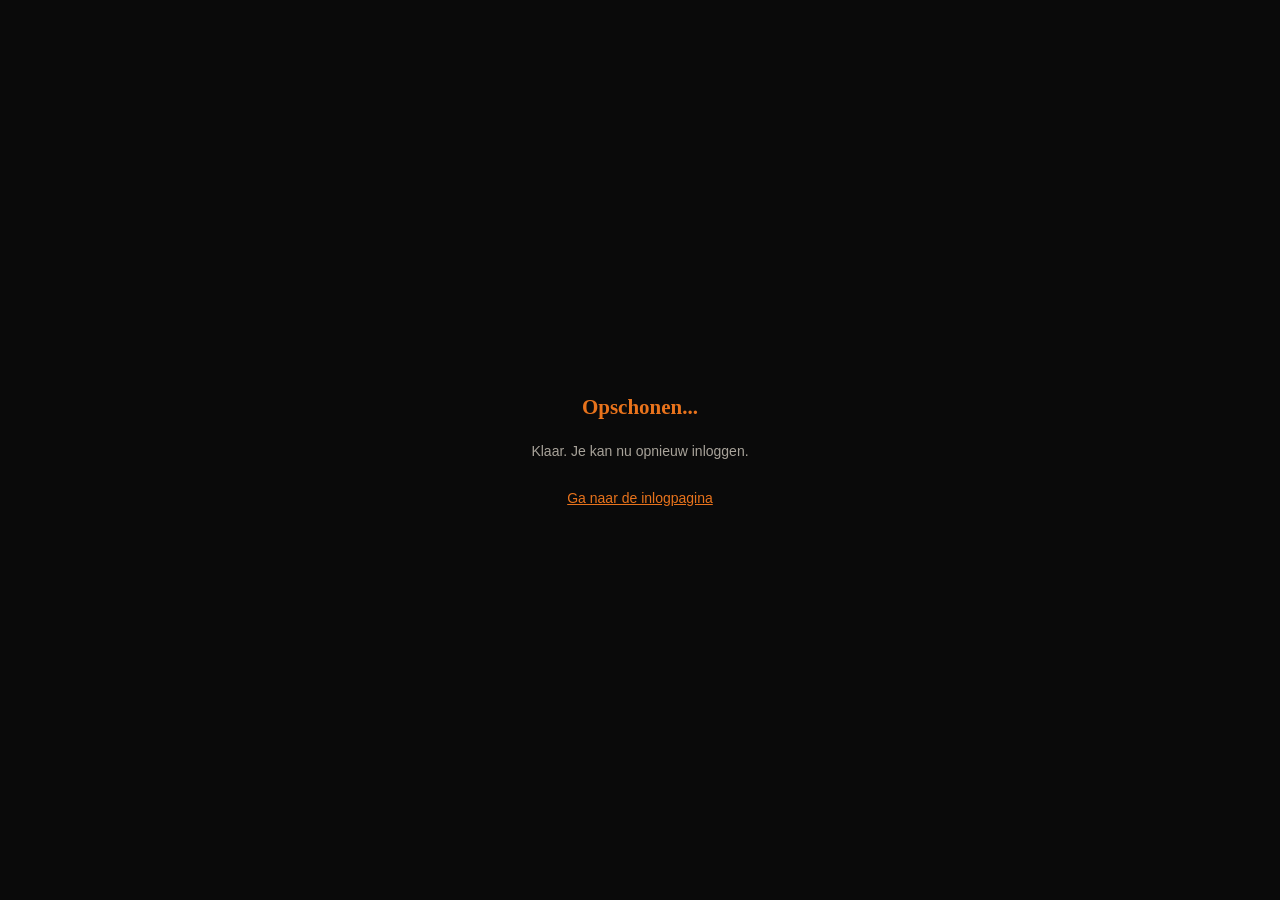
<file: reset.html>
<!DOCTYPE html>
<html lang="nl">
<head>
  <meta charset="UTF-8">
  <meta name="viewport" content="width=device-width, initial-scale=1.0">
  <title>Reset — Avar1on's Archive</title>
  <link rel="stylesheet" href="style.css?v=2">
</head>
<body style="display:flex;align-items:center;justify-content:center;min-height:100vh;text-align:center;padding:2rem">
  <div>
    <h2 style="font-family:'Cinzel',serif;color:var(--accent);margin-bottom:1rem">Opschonen...</h2>
    <p id="status" style="color:var(--text2)">Bezig met opruimen van lokale gegevens.</p>
    <p style="margin-top:1.5rem">
      <a href="login.html" style="color:var(--accent)">Ga naar de inlogpagina</a>
    </p>
  </div>

  <script>
    // ============================================
    //  AVAR1ON'S ARCHIVE — reset.html
    //  Eenmalige opschoonpagina bij login-problemen:
    //  verwijdert lokale opslag, sessiegegevens, en
    //  geregistreerde service workers, zodat een
    //  eventuele corrupte/verouderde staat verdwijnt.
    //  Niet gelinkt vanuit de normale site — alleen
    //  handmatig te openen als troubleshoot-stap.
    // ============================================

    async function resetAlles() {
      try {
        // Lokale opslag leegmaken (redirect-teller, eventuele oude data)
        localStorage.clear();
        sessionStorage.clear();

        // Alle geregistreerde service workers verwijderen
        if ('serviceWorker' in navigator) {
          const registrations = await navigator.serviceWorker.getRegistrations();
          for (const reg of registrations) await reg.unregister();
        }

        // Alle caches verwijderen (van de service worker)
        if ('caches' in window) {
          const keys = await caches.keys();
          for (const key of keys) await caches.delete(key);
        }

        document.getElementById('status').textContent =
          'Klaar. Je kan nu opnieuw inloggen.';
      } catch (e) {
        document.getElementById('status').textContent =
          'Opschonen gedeeltelijk gelukt. Probeer ook handmatig browsergegevens te wissen.';
      }
    }

    resetAlles();
  </script>
</body>
</html>
</file>
<file: style.css>
/* ============================================
   AVAR1ON'S ARCHIVE — style.css
   ============================================ */

/* === RESET & BASIS === */
*,
*::before,
*::after {
  box-sizing: border-box;
  margin: 0;
  padding: 0;
}

/* Forceert donkere weergave, ongeacht het systeemthema van de bezoeker.
   Zonder dit kunnen sommige browsers/telefoons formulier-elementen
   (inputs, scrollbars) automatisch aanpassen aan systeem-lichte modus,
   wat niet bij dit ontwerp past. */
:root {
  color-scheme: dark;
}

/* === CSS VARIABELEN (kleuren, fonts, etc.) === */
:root {
  --bg: #0a0a0a; /* donkerste achtergrond — zoals logo */
  --bg2: #131313; /* header & hero achtergrond */
  --card: #161616; /* set-kaartje achtergrond */
  --card-hover: #1e1e1e; /* set-kaartje bij hover */
  --accent: #e8731c; /* oranje accentkleur, uit het logo */
  --accent2: #f5a04a; /* lichtere oranje gloed */
  --text: #f0ede8; /* hoofdtekst */
  --text2: #a8a39a; /* subtekst */
  --text3: #6b665f; /* placeholder / muted tekst */
  --green: #2dd4a0; /* vinkjes */
  --border: rgba(232, 115, 28, 0.18);
  --border2: rgba(255, 255, 255, 0.06);
  --shadow: 0 4px 24px rgba(0, 0, 0, 0.6);
}

html {
  scroll-behavior: smooth;
}

body {
  background: var(--bg);
  color: var(--text);
  font-family: "Inter", sans-serif;
  font-size: 14px;
  line-height: 1.6;
  min-height: 100vh;
}

/* === HEADER === */
header {
  background: var(--bg2);
  border-bottom: 1px solid var(--border);
  padding: 0 2rem;
  display: flex;
  align-items: center;
  justify-content: space-between;
  height: 120px;
  position: sticky;
  top: 0;
  z-index: 100;
  gap: 1rem;
}

.logo {
  display: flex;
  align-items: center;
  text-decoration: none;
}

.logo img {
  height: 80px;
  width: auto;
  display: block;
}

.header-stats {
  display: flex;
  gap: 1.5rem;
  align-items: center;
}

.logout-btn {
  font-family: "Inter", sans-serif;
  font-size: 12px;
  padding: 6px 14px;
  border-radius: 8px;
  border: 1px solid var(--border2);
  background: transparent;
  color: var(--text2);
  cursor: pointer;
  transition: all 0.15s;
}

.logout-btn:hover {
  border-color: var(--border);
  color: var(--text);
}

.header-stat {
  text-align: right;
}

.header-stat .val {
  font-size: 16px;
  font-weight: 600;
  color: var(--accent);
}

.header-stat .lbl {
  font-size: 11px;
  color: var(--text3);
  text-transform: uppercase;
  letter-spacing: 0.06em;
}

/* === HERO === */
.home-hero {
  padding: 2rem 2rem 2rem;
  text-align: center;
  border-bottom: 1px solid var(--border2);
  background: linear-gradient(
    180deg,
    rgba(232, 115, 28, 0.06) 0%,
    transparent 100%
  );
}

.home-hero img.hero-logo {
  height: 140px;
  width: auto;
  max-width: 100%;
  margin: 0 auto 4px;
  display: block;
}

.home-hero p {
  color: var(--text2);
  font-size: 14px;
  letter-spacing: 0.08em;
  text-transform: uppercase;
}

/* === MAIN CONTENT === */
.home-content {
  padding: 2rem;
}

/* === SERIES FILTER === */
.series-filter {
  display: flex;
  gap: 8px;
  flex-wrap: wrap;
  margin-bottom: 1.5rem;
  align-items: center;
}

.series-label {
  font-size: 11px;
  text-transform: uppercase;
  letter-spacing: 0.08em;
  color: var(--text3);
  margin-right: 4px;
}

.series-btn {
  font-family: "Inter", sans-serif;
  font-size: 12px;
  padding: 5px 14px;
  border-radius: 999px;
  border: 1px solid var(--border2);
  background: transparent;
  color: var(--text2);
  cursor: pointer;
  transition: all 0.15s;
  white-space: nowrap;
}

.series-btn:hover {
  border-color: var(--border);
  color: var(--text);
}

.series-btn.active {
  background: var(--accent);
  border-color: var(--accent);
  color: var(--bg);
  font-weight: 600;
}

/* === SETS GRID === */
.sets-grid {
  display: grid;
  grid-template-columns: repeat(auto-fill, minmax(220px, 1fr));
  gap: 18px;
}

/* === SET KAARTJE === */
.set-card {
  background: var(--card);
  border: 1px solid var(--border2);
  border-radius: 16px;
  padding: 18px 16px 14px;
  cursor: pointer;
  transition: all 0.18s;
  position: relative;
  overflow: hidden;
  text-decoration: none;
  display: block;
}

.set-card:hover {
  background: var(--card-hover);
  transform: translateY(-2px);
  box-shadow: var(--shadow);
  border-color: var(--border);
}

.set-logo-wrap {
  border-radius: 8px;
  aspect-ratio: 16 / 9;
  display: flex;
  align-items: center;
  justify-content: center;
  margin-bottom: 10px;
  overflow: hidden;
}

.set-logo-wrap img {
  max-width: 90%;
  max-height: 90%;
  object-fit: contain;
}

.set-logo-wrap .placeholder {
  color: var(--text3);
  font-size: 11px;
}

.set-card-name {
  font-size: 14px;
  font-weight: 600;
  color: var(--text);
  margin-bottom: 4px;
  line-height: 1.3;
  display: -webkit-box;
  -webkit-line-clamp: 2;
  -webkit-box-orient: vertical;
  overflow: hidden;
}

.set-card-meta {
  font-size: 12px;
  color: var(--text3);
  margin-bottom: 10px;
}

.set-progress-wrap {
  background: rgba(255, 255, 255, 0.06);
  border-radius: 999px;
  height: 6px;
  overflow: hidden;
  margin-bottom: 4px;
}

.set-progress {
  height: 100%;
  background: var(--accent);
  border-radius: 999px;
  transition: width 0.4s;
}

.set-progress-label {
  font-size: 11px;
  color: var(--accent);
  font-weight: 500;
}

/* === LOADING / LEEG === */
.loading-grid {
  grid-column: 1 / -1;
  text-align: center;
  color: var(--text3);
  padding: 4rem;
  font-size: 13px;
}

/* ============================================
   RESPONSIVE — TABLET (≤ 900px)
   ============================================ */
@media (max-width: 900px) {
  .sets-grid {
    grid-template-columns: repeat(auto-fill, minmax(160px, 1fr));
    gap: 14px;
  }

  .home-hero {
    padding: 1.5rem 1.5rem 1.5rem;
  }

  .home-content {
    padding: 1.5rem;
  }
}

/* ============================================
   RESPONSIVE — ≤ 650px: logo neemt volle breedte
   in plaats van vaste hoogte (anders te klein/te groot
   afhankelijk van de logo-verhoudingen)
   ============================================ */
@media (max-width: 650px) {
  .home-hero img.hero-logo {
    height: auto;
    width: 100%;
    max-width: 100%;
  }
}

/* ============================================
   RESPONSIVE — MOBIEL (≤ 600px)
   ============================================ */
@media (max-width: 600px) {
  body {
    font-size: 13px;
  }

  /* Header: logo + stats onder elkaar i.p.v. naast elkaar */
  header {
    flex-wrap: wrap;
    height: auto;
    padding: 10px 1rem;
    row-gap: 8px;
  }

  .logo img {
    height: 32px;
  }

  .header-stats {
    gap: 1rem;
    flex-wrap: wrap;
    justify-content: flex-end;
  }

  .header-stat .val {
    font-size: 14px;
  }

  .header-stat .lbl {
    font-size: 9px;
  }

  .logout-btn {
    font-size: 11px;
    padding: 5px 10px;
  }

  /* Hero compacter */
  .home-hero {
    padding: 1.25rem 1rem;
  }

  .home-hero p {
    font-size: 11px;
  }

  .home-content {
    padding: 1rem;
  }

  /* Series filter: horizontaal scrollen i.p.v. wrappen,
     zodat het geen hele scherm hoogte inneemt */
  .series-filter {
    flex-wrap: nowrap;
    overflow-x: auto;
    -webkit-overflow-scrolling: touch;
    padding-bottom: 4px;
    margin-bottom: 1rem;
  }

  .series-label {
    flex-shrink: 0;
  }

  .series-btn {
    flex-shrink: 0;
  }

  /* Sets grid: 2 kolommen op telefoon i.p.v. auto-fill
     (auto-fill met minmax 220px zou maar 1 kolom geven op smalle schermen) */
  .sets-grid {
    grid-template-columns: repeat(2, 1fr);
    gap: 10px;
  }

  .set-card {
    padding: 10px 10px 10px;
    border-radius: 12px;
  }

  .set-card-name {
    font-size: 12px;
  }

  .set-card-meta {
    font-size: 10px;
    margin-bottom: 6px;
  }
}

/* ============================================
   RESPONSIVE — KLEINE TELEFOON (≤ 380px)
   ============================================ */
@media (max-width: 380px) {
  .sets-grid {
    grid-template-columns: 1fr;
  }

  .header-stats {
    gap: 0.6rem;
  }
}

/* ============================================
   HOMEPAGE NAVIGATIE GRID
   ============================================ */
.home-nav-grid {
  display: grid;
  grid-template-columns: 1fr 1fr;
  gap: 12px;
  padding: 1.5rem 2rem;
  border-bottom: 1px solid var(--border2);
}

.home-nav-card {
  display: flex;
  align-items: center;
  justify-content: center;
  gap: 10px;
  padding: 14px 20px;
  border-radius: 12px;
  border: 1px solid var(--border2);
  background: var(--card);
  color: var(--text2);
  text-decoration: none;
  font-family: 'Inter', sans-serif;
  font-size: 14px;
  font-weight: 500;
  transition: all 0.18s;
}

.home-nav-card:hover {
  background: var(--card-hover);
  border-color: var(--border);
  color: var(--text);
  transform: translateY(-1px);
  box-shadow: var(--shadow);
}

.home-nav-card.active {
  border-color: var(--accent);
  color: var(--accent);
  background: rgba(232, 115, 28, 0.08);
}

@media (max-width: 600px) {
  .home-nav-grid {
    padding: 1rem;
    gap: 10px;
  }

  .home-nav-card {
    padding: 12px 14px;
    font-size: 13px;
  }
}
</file>
